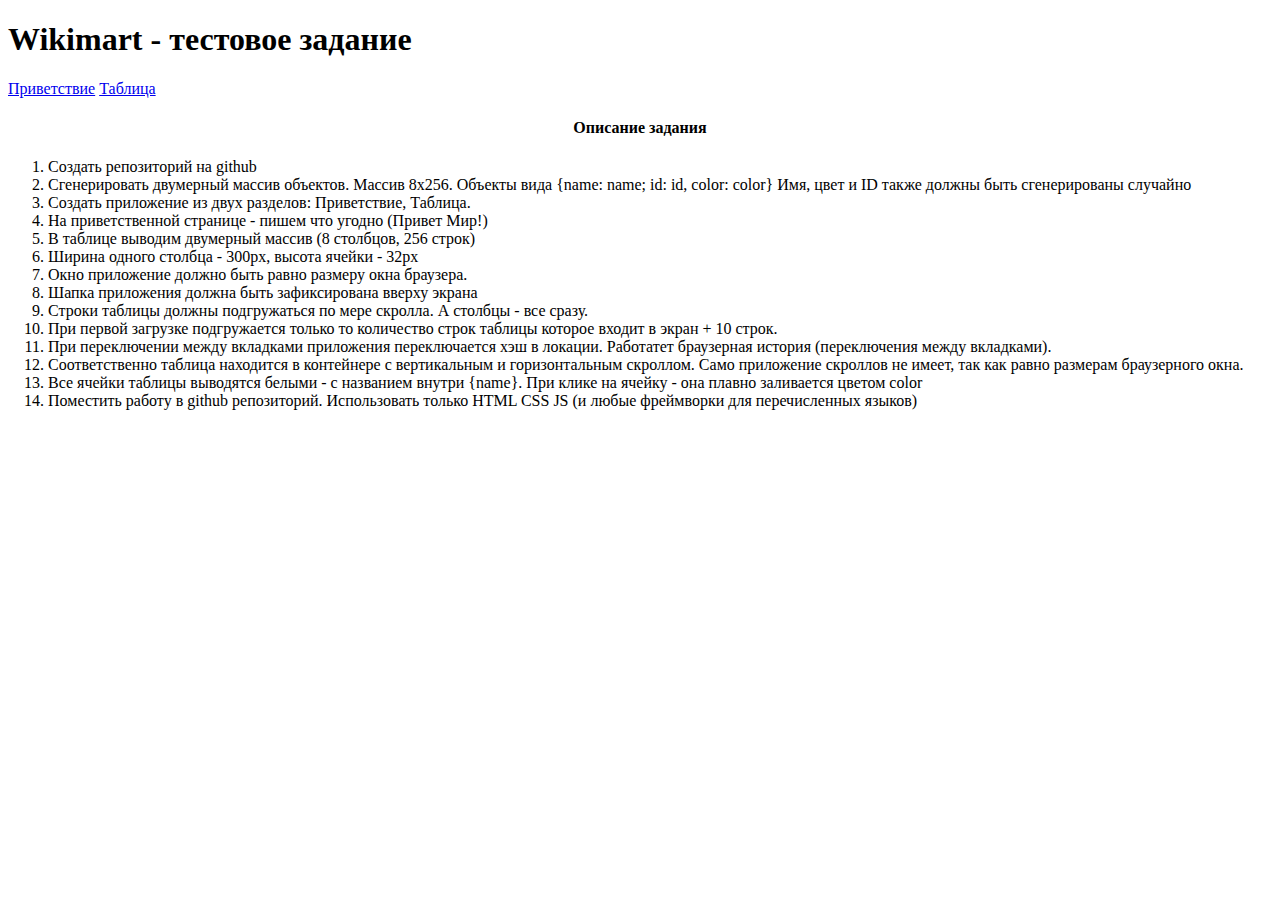
<file: index.html>
<!DOCTYPE html>
<html lang="en" ng-app="wmt">
<head>
    <meta charset="UTF-8">
    <title>Wikimart тестовое задание</title>
    <link rel="stylesheet" href="css/styles.css" type="text/css" >
    <script src="libs/jquery.js"></script>
    <script src="libs/angular.min.js"></script>
    <script src="libs/angular-ui-router.js"></script>

</head>
<body>
    <h1>Wikimart - тестовое задание</h1>
    <a ui-sref="greeting" ui-sref-active="active">Приветствие</a>
    <a ui-sref="table" ui-sref-active="active">Таблица</a>
    <div ui-view></div>

    <script src="components/app.js"></script>
    <script src="components/task-table/taskTable.js"></script>
</body>
</html>
</file>
<file: css/styles.css>
@import url("../components/task-table/css/task-table.css");
</file>
